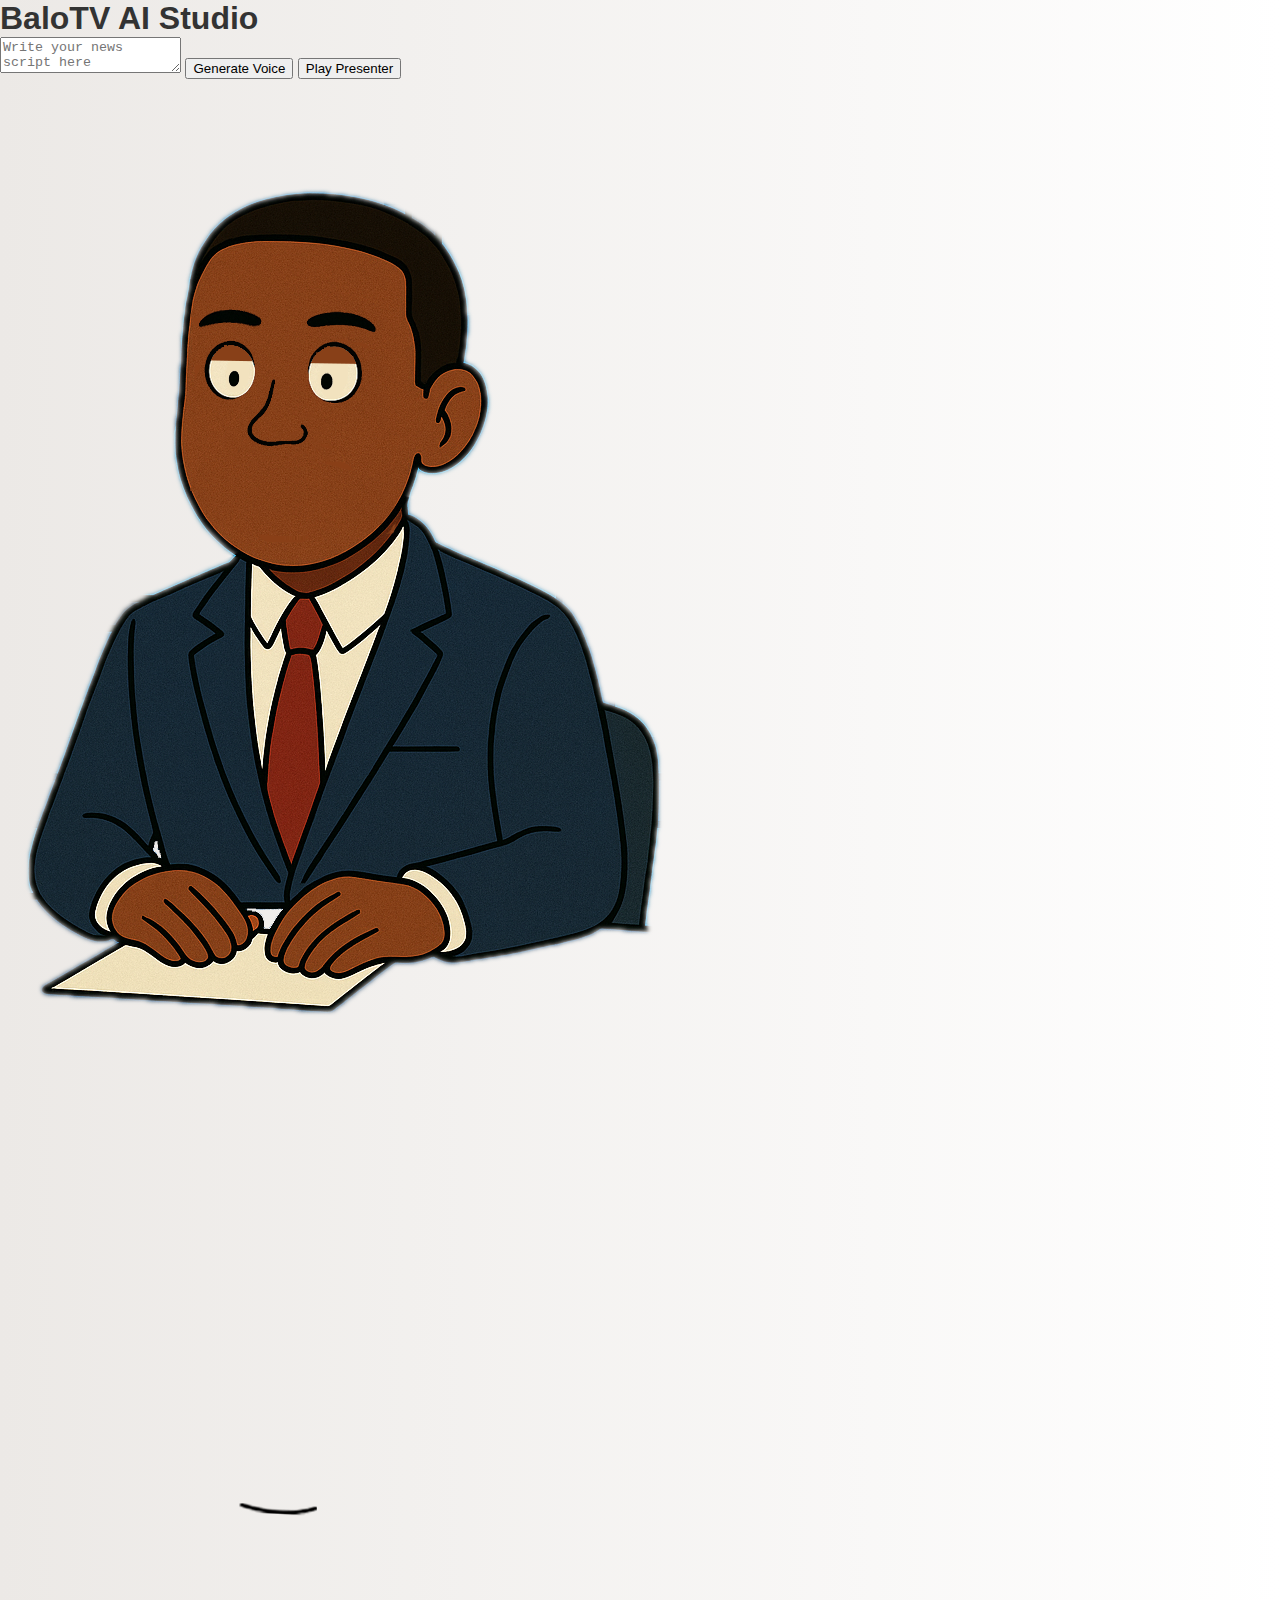
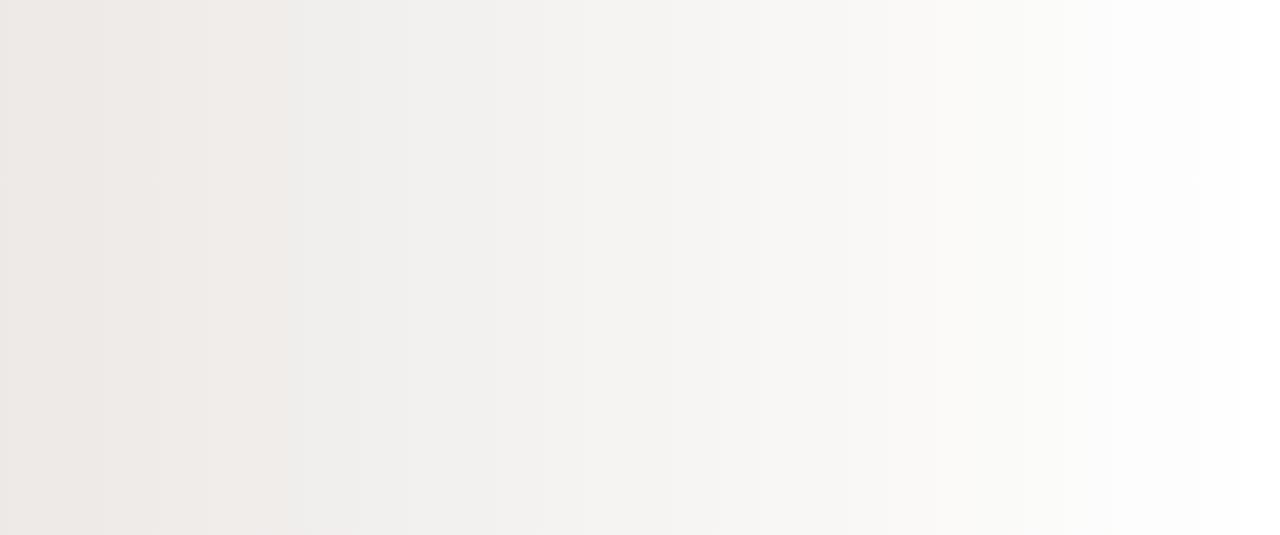
<file: index.html>
<!DOCTYPE html>
<html>
<head>
<title>BaloTV AI Studio</title>
<link rel="stylesheet" href="style.css">
</head>

<body>

<h1>BaloTV AI Studio</h1>

<textarea id="scriptBox" placeholder="Write your news script here"></textarea>

<button onclick="generateVoice()">Generate Voice</button>
<button onclick="playPresenter()">Play Presenter</button>

<div id="studio">

<img src="body.png" class="body">

<img id="mouth" src="neutral.png" class="mouth">

</div>

<audio id="voice"></audio>

<script src="script.js"></script>

</body>
</html>
</file>
<file: style.css>
body {
  font-family: 'Segoe UI', sans-serif;
  background: linear-gradient(to right, #ece9e6, #ffffff);
  color: #333;
  margin: 0;
  padding: 0;
}
header {
  background: #222;
  color: #fff;
  padding: 20px;
  text-align: center;
  box-shadow: 0 2px 5px rgba(0,0,0,0.3);
}
h1 { margin: 0; font-size: 2em; }
main { padding: 20px; max-width: 900px; margin: auto; }
.songlist {
  list-style: none;
  padding: 0;
  max-width: 900px;
  margin: 20px auto;
}
.songlist li {
  background: #fff;
  margin: 10px 0;
  padding: 15px;
  border-radius: 8px;
  box-shadow: 0 2px 5px rgba(0,0,0,0.1);
  display: flex;
  justify-content: space-between;
  align-items: center;
  flex-wrap: wrap;
  transition: transform 0.2s;
}
.songlist li:hover { transform: scale(1.02); }
.song-info {
  display: flex;
  align-items: center;
  flex: 1;
  gap: 10px;
}
.cover-art {
  width: 50px;
  height: 50px;
  object-fit: cover;
  border-radius: 5px;
  box-shadow: 0 2px 5px rgba(0,0,0,0.2);
}
.song-details {
  display: flex;
  flex-direction: column;
}
.song-title {
  font-weight: bold;
  font-size: 16px;
}
.stats {
  font-size: 0.9em;
  color: #555;
  margin-top: 5px;
  display: flex;
  gap: 10px;
}
.song-actions {
  display: flex;
  align-items: center;
  gap: 5px;
  margin-top: 10px;
}
.song-actions button, .song-actions a {
  background: crimson;
  color: #fff;
  padding: 6px 12px;
  border: none;
  border-radius: 5px;
  cursor: pointer;
  text-decoration: none;
  font-weight: bold;
}
.song-actions button:hover, .song-actions a:hover {
  background: #222;
}
.banner {
  width: 100%;
  max-height: 300px;
  object-fit: cover;
  border-radius: 10px;
  margin: 20px 0;
  box-shadow: 0 4px 8px rgba(0,0,0,0.2);
}
nav {
  text-align: center;
  margin: 30px 0;
}
nav a {
  background: #333;
  color: #fff;
  padding: 10px 20px;
  text-decoration: none;
  margin: 0 10px;
  border-radius: 5px;
  transition: background 0.3s;
}
nav a:hover {
  background: crimson;
}
footer {
  background: #111;
  color: #aaa;
  text-align: center;
  padding: 20px;
  font-size: 0.9em;
  margin-top: 40px;
}
</file>
